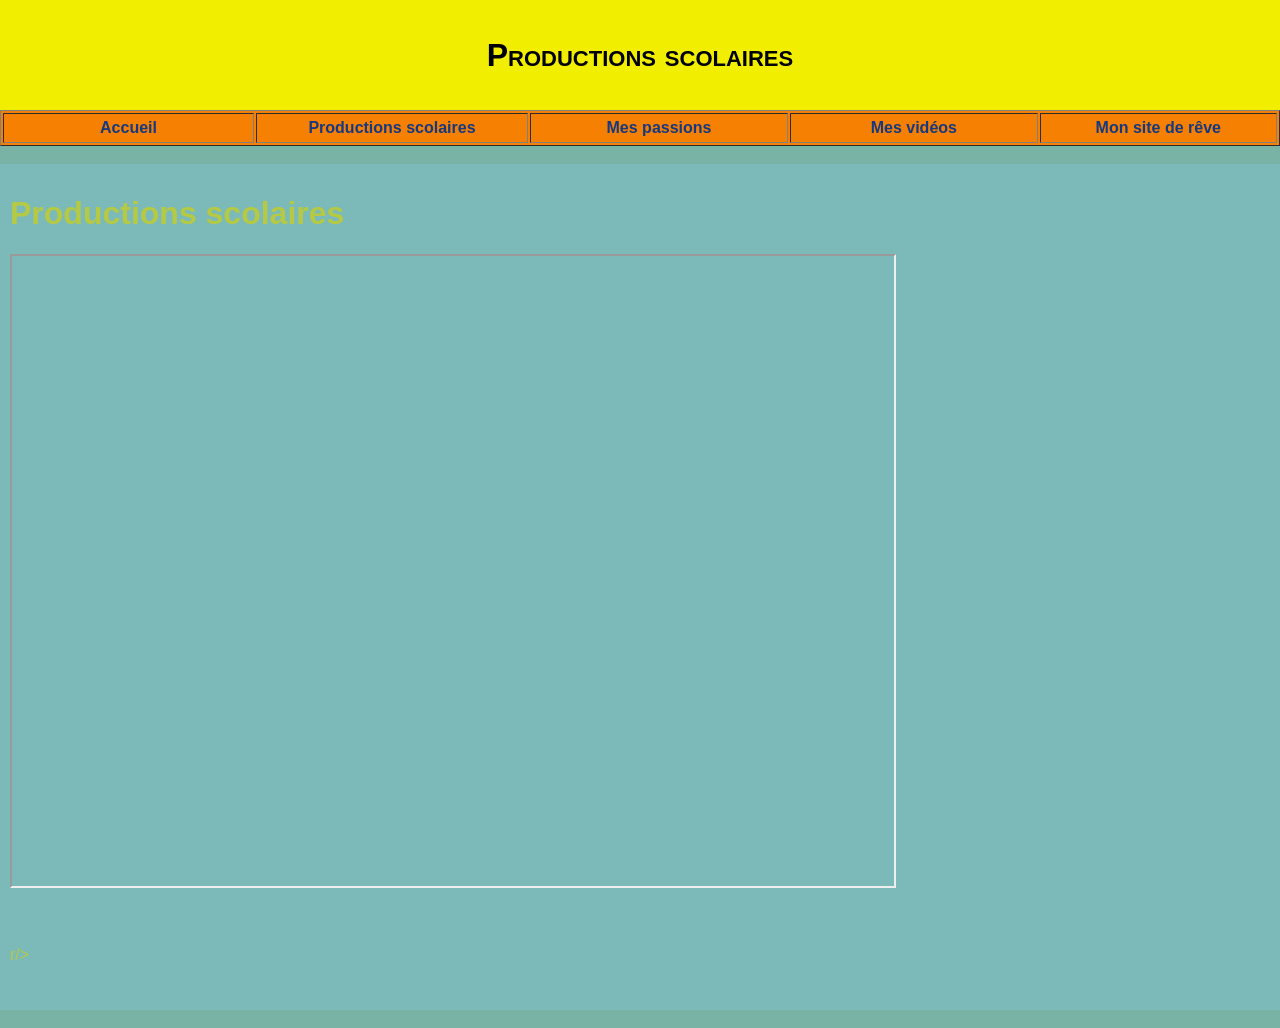
<file: productions.html>
<!DOCTYPE html>
<html lang="fr">

<head>
	<title> Productions scolaires </title>
	<meta charset="utf-8" />
	<link rel="stylesheet" href="style.css" type="text/css" />
</head>

<body>
	<div id="entete-de-page"> 
		<p> Productions scolaires </p>
	</div> 
	<table id="bloc-menu" border="1">
	<tr>
		<th><a href="index.html"> Accueil </a></th>
		<th><a href="productions.html">Productions scolaires</a></th>
		<th><a href="passions.html">Mes passions</a></th>
		<th><a href="Videos.html">Mes vidéos</a></th>
		<th><a href="Site.html">Mon site de rêve</a></th>
	</tr>
	</table> <br/> 
	<div id="contenu">
		<h1> Productions scolaires </h1>
	<iframe src="https://padlet.com/lyceesacrecoeur/BDS_aminebenbahlouli_ccb791565d6d548f" width="90%" height="100%"></iframe><br/><br/><br/><br>r/><br/><br/><br>
	</div> <br/> 
	
</body>

</html>
</file>
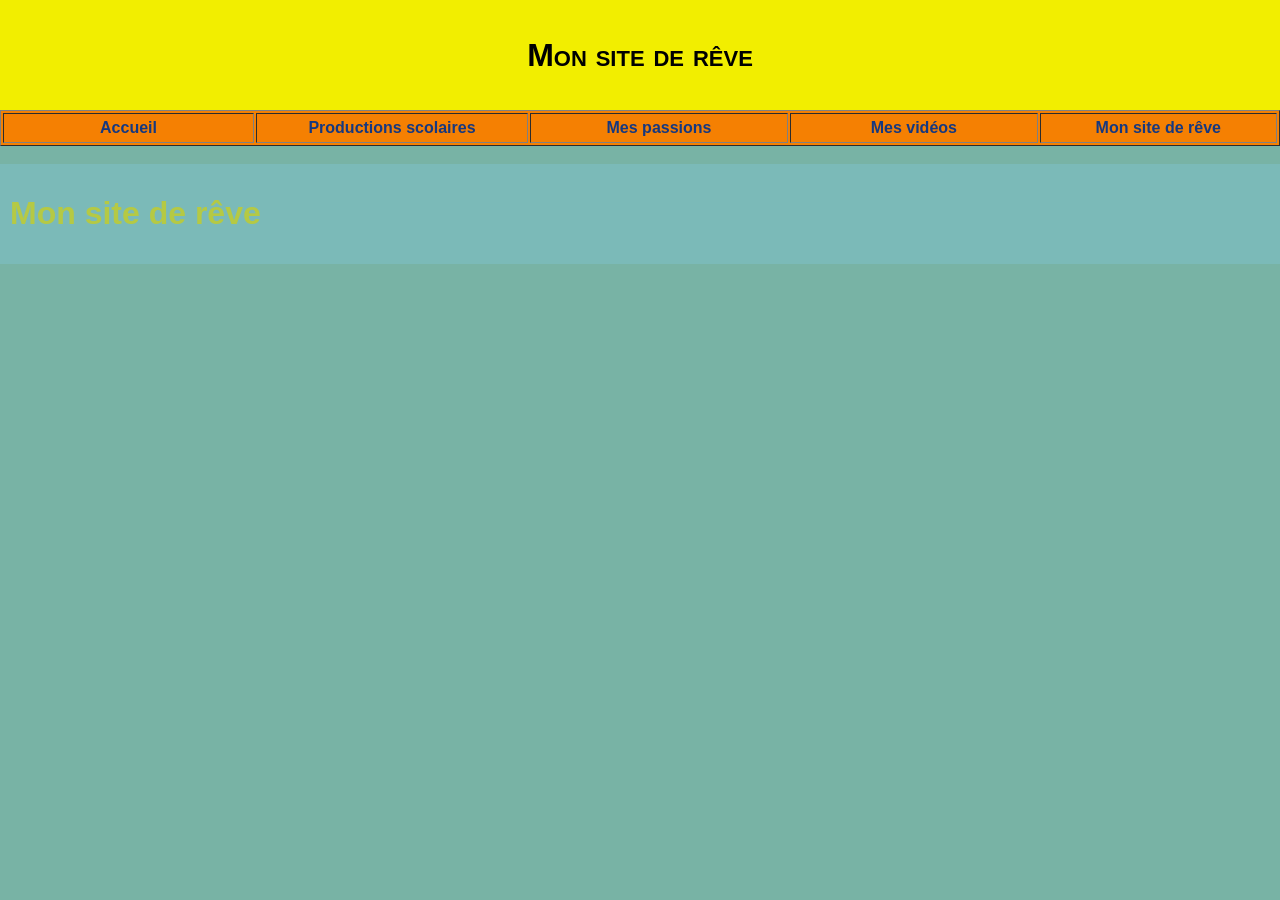
<file: site (1).html>
<!DOCTYPE html>
<html lang="fr">

<head>
	<title> Mon site de rêve </title>
	<meta charset="utf-8" />
	<link rel="stylesheet" href="style.css" type="text/css" />
</head>

<body>
	<div id="entete-de-page"> 
		<p> Mon site de rêve </p>
	</div> 
	<table id="bloc-menu" border="1">
	<tr>
		<th><a href="index.html"> Accueil </a></th>
		<th><a href="productions.html">Productions scolaires</a></th>
		<th><a href="passions.html">Mes passions</a></th>
		<th><a href="Videos.html">Mes vidéos</a></th>
		<th><a href="Site.html">Mon site de rêve</a></th>
	</tr>
	</table> <br/> 
	<div id="contenu">
		<h1> Mon site de rêve </h1>	
	</div> <br/> 
	
</body>

</html>
</file>
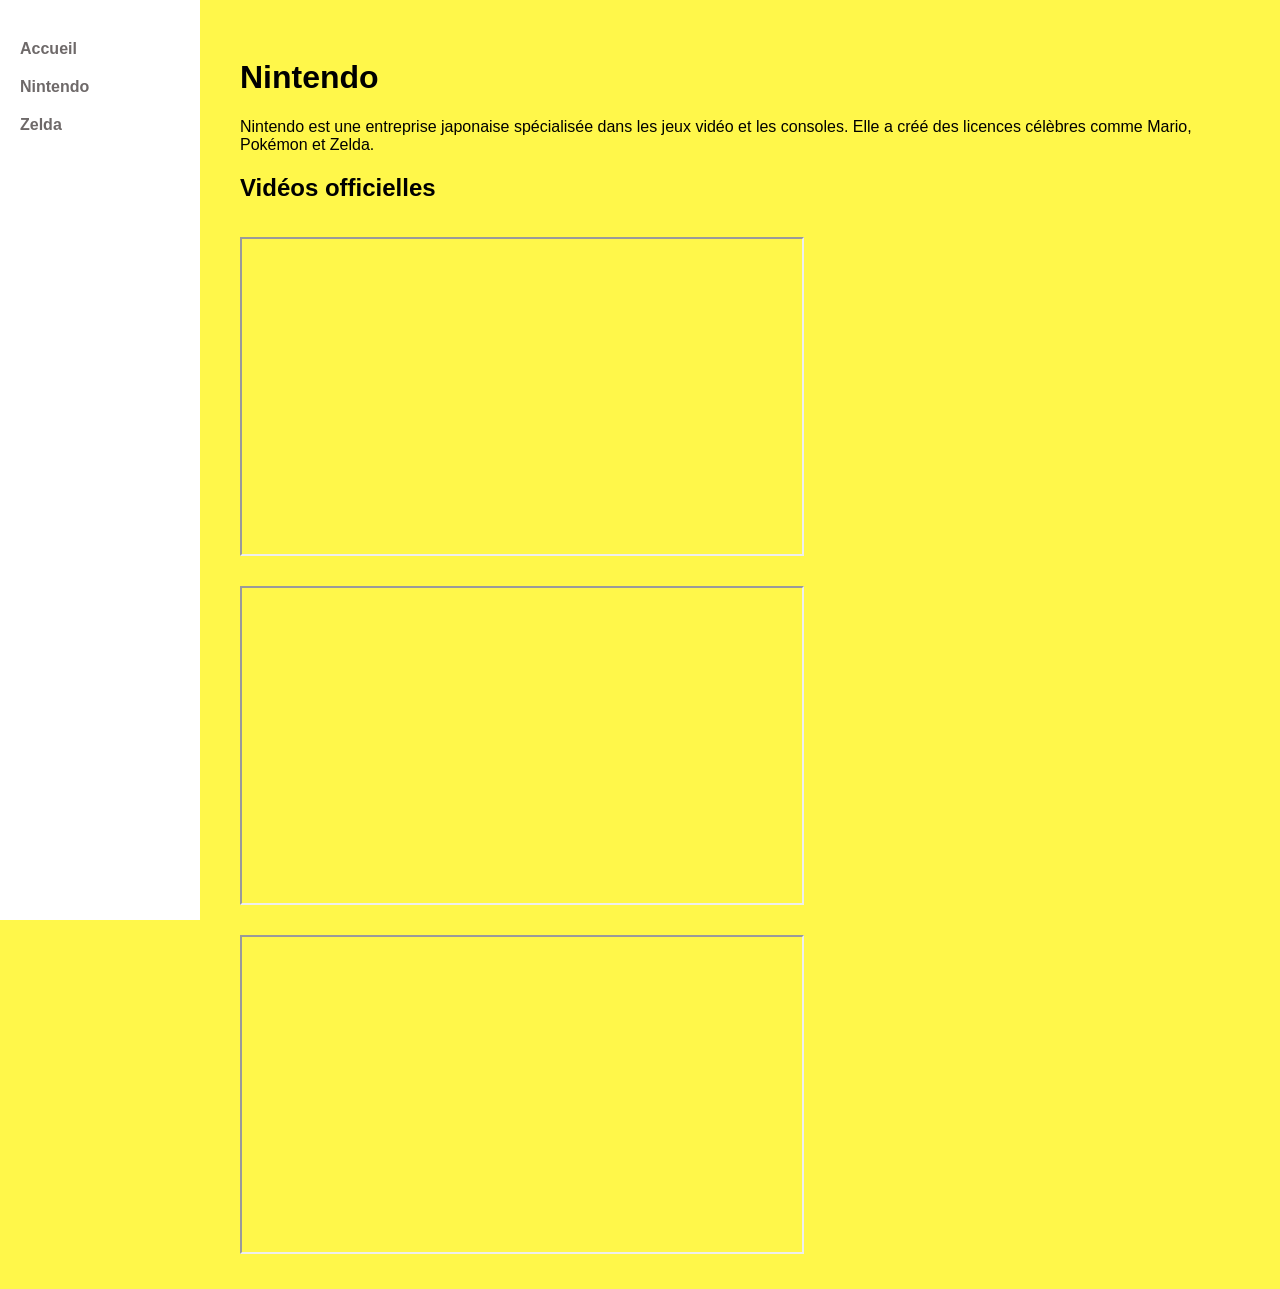
<file: Mon site de reve/nintendo.html>
!DOCTYPE html>
<html lang="fr">
<head>
    <meta charset="UTF-8">
    <title>Nintendo</title>
    <link rel="stylesheet" href="style.css">
</head>

<body>

<!-- ===== MENU ===== -->
<nav>
    <ul>
        <li><a href="index.html">Accueil</a></li>
        <li><a href="nintendo.html">Nintendo</a></li>
        <li><a href="zelda.html">Zelda</a></li>
    </ul>
</nav>

<!-- ===== CONTENU ===== -->
<div class="main">

    <h1>Nintendo</h1>

    <p>
        Nintendo est une entreprise japonaise spécialisée
        dans les jeux vidéo et les consoles.
        Elle a créé des licences célèbres comme Mario,
        Pokémon et Zelda.
    </p>

    <!-- VIDEOS YOUTUBE -->
    <h2>Vidéos officielles</h2>

    <iframe width="560" height="315"
        src="https://www.youtube.com/embed/JSYvP3wXnUQ"
        allowfullscreen>
    </iframe>

    <iframe width="560" height="315"
        src="https://www.youtube.com/embed/3nQNiWdeH2Q"
        allowfullscreen>
    </iframe>

    <iframe width="560" height="315"
        src="https://www.youtube.com/embed/Z6BeAtdoELY"
        allowfullscreen>
    </iframe>

</div>

</body>
</html>
</file>
<file: style.css>
iframe {
	
height:70vh;
width:70%;
}
body {
	margin: 0;
	padding: 0;
	background-color: #78B3A5; 
	font-family: 'Montserrat', sans-serif;
	font-size: 16px;
}

.presentation {
  display: flex;
  gap: 20px;
  align-items: flex-start;
}

.presentation img {
  width: 120px;   /* plus fiable que % ici */
  height: auto;
}

.texte-presentation {
  flex: 1;
  color:#00000F;
}
th { width: 500px;}
ul {
  list-style-image: url(puce-zelda.png); /* image comme puce attention à l’esthétique */
}


#entete-de-page {
	padding: 5px;
	height: 100px;
	background-color:#F2EE00;
	font-size: 32px;
	font-weight: bold;
	font-variant: small-caps;
	text-align: center;
}
#bloc-menu {
	height: 36px;
	background-color:#F58002;
	float: center;
	color: white;
}
#contenu {
	padding: 10px;
	background-color:  #7BBAB8;
	color:#B5C944;
}
#infos {
	color:#19E346;
	font-style: italic;
}
#pied-de-page {
	padding: 5px;
	background-color: #19E346;
	font-size: 11px;
}

.bouton.active {
Color:#9D08F3;
}	

.bouton {
	display: inline-block;
	text-align: center;
	text-decoration: none;
	font-weight: 400;
	color:#19E346;
	font-size: 4rem;
	line-height: 2em;
	margin: 0 20px; /* espace entre les boutons */
}

/*mettre une image aux bords arrondis*/

.arrondie {
-moz-border-radius:7px;
-webkit-border-radius:7px;
border-radius:7px;
}

.arrondie1 {
-moz-border-radius:100px;
-webkit-border-radius:100px;
border-radius:100px;
}

a:link {
  color:#163880;
  text-decoration: none;
}

a:visited {
  color:  #18042E;
  text-decoration: none;
}


a:hover {
 color: #FFFFFF;
 text-decoration: none;
 
}

a:active {
    color: #601EBD;
	 text-decoration: none;
}
</file>
<file: Mon site de reve/style.css>
/* ===== STYLE GENERAL ===== */

body {
    margin: 0;
    font-family: Arial, sans-serif;
    background-color: #FFF74A;
}

/* ===== MENU GAUCHE ===== */

nav {
    position: fixed;
    left: 0;
    top: 0;
    width: 200px;
    height: 100%;
    background-color: white;
    padding-top: 20px;
}

nav ul {
    list-style-type: none;
    padding: 0;
}

nav ul li {
    margin: 20px;
}

nav ul li a {
    text-decoration: none;
    font-weight: bold;
    color: #6E6969;
}

/* Lien visité */
nav ul li a:visited {
    color: #FF0000;
}

/* Lien au survol */
nav ul li a:hover {
    color: #C922B3;
}

/* ===== CONTENU PRINCIPAL ===== */

.main {
    margin-left: 220px;
    padding: 20px;
}

img {
    width: 250px;
    margin: 10px;
}

iframe {
    margin: 15px 0;
}
</file>
